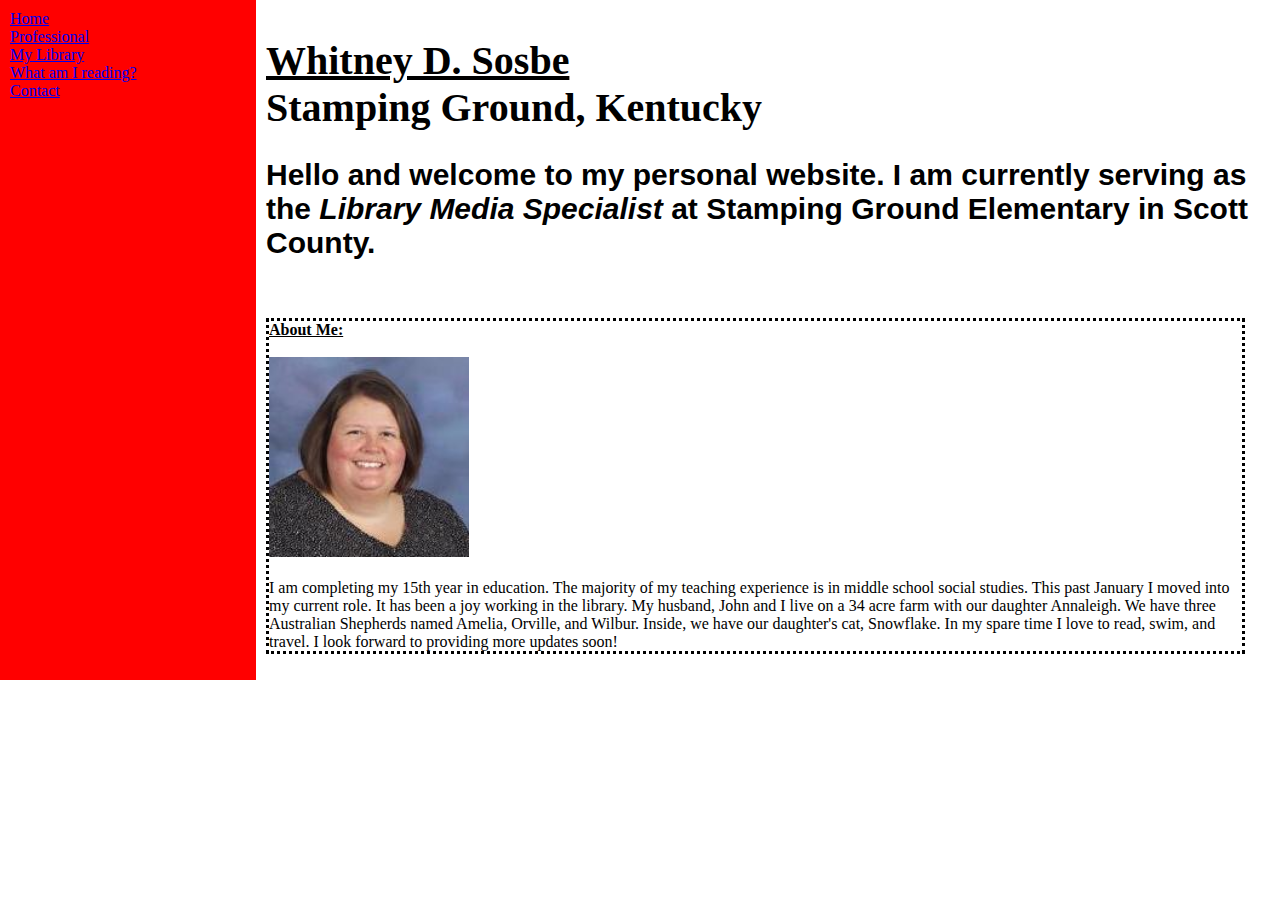
<file: index.html>
<!DOCTYPE html>
<html>
<head>
	<meta charset="utf-8">
<title>Whitney Sosbe Library Media Specialist</title>
<link rel="stylesheet" type="text/css" href="project2.css">
</head>
<body>
	<body style="margin: 0px; padding: 0px; font-family: 'Trebuchet MS',verdana;">
<table width="100%" style="height: 100%;" cellpadding="10" cellspacing="0" border="0"></td>

<!-- ============ LEFT COLUMN (MENU) ============== -->
<td width="20%" valign="top" bgcolor="red">
<a href="index.html">Home</a><br>
<a href="professional.html">Professional</a><br>
<a href="mylibrary.html">My Library</a><br>
<a href="whatamireading.html">What am I reading?</a><br>
<a href="contact.html">Contact</a>
</td>

<!-- ============ RIGHT COLUMN (CONTENT) ============== -->
<td width="80%" valign="top" bgcolor="white">
<h1><u>Whitney D. Sosbe</u> <br>Stamping Ground, Kentucky</h1>
<h2>Hello and welcome to my personal website.  I am currently serving as the <I>Library Media Specialist</I> at <strong>Stamping Ground Elementary</strong> in Scott County.
</h2>
<br>
<p>
<b><u>About Me:</b></u>
<br>
<br>
<img src="Whitney.Sosbe.jpeg" alt="Whitney Sosbe" width="200" height="200">
<br>
<br>
I am completing my 15th year in education.  The majority of my
teaching experience is in middle school social studies.  This past
January I moved into my current role.  It has been a joy working in
the library.  My husband, John and I live on a 34 acre farm with our
daughter Annaleigh.  We have three Australian Shepherds named Amelia,
Orville, and Wilbur.  Inside, we have our daughter's cat, Snowflake.
In my spare time I love to read, swim, and travel.  I look forward to
providing more updates soon!
<br>
</p>
</file>
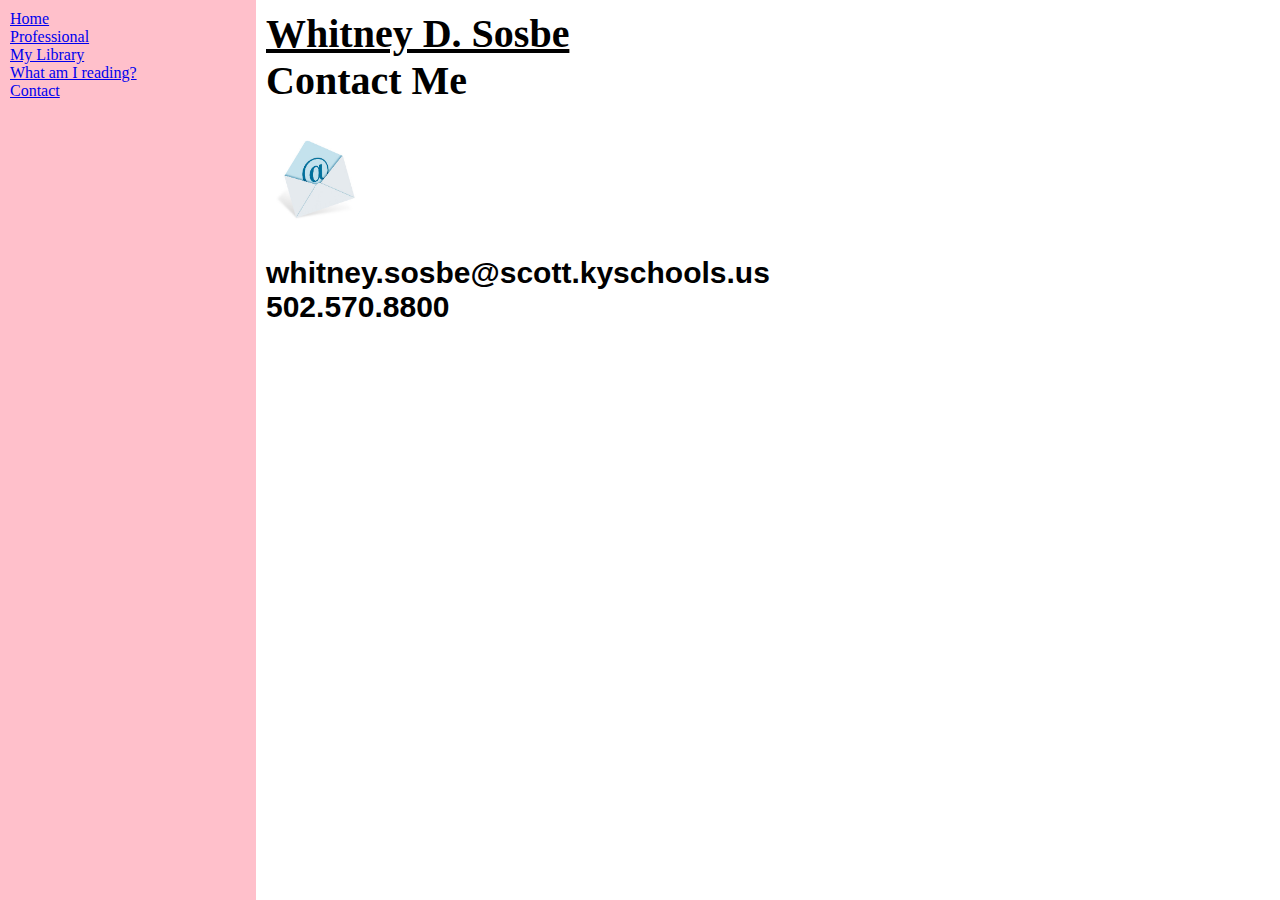
<file: contact.html>
<html>
<head>
	<meta charset="utf-8">
<title>Whitney Sosbe Contact</title>
<link rel="stylesheet" type="text/css" href="project2.css">
</head>
<body>
	<body style="margin: 0px; padding: 0px; font-family: 'Trebuchet MS',verdana;">
<table width="100%" style="height: 100%;" cellpadding="10" cellspacing="0" border="0"><tr>

<!-- ============ LEFT COLUMN (MENU) ============== -->
<td width="20%" valign="top" bgcolor="pink">
<a href="index.html">Home</a><br>
<a href="professional.html">Professional</a><br>
<a href="mylibrary.html">My Library</a><br>
<a href="whatamireading.html">What am I reading?</a><br>
<a href="contact.html">Contact</a>
</td>

<!-- ============ RIGHT COLUMN (CONTENT) ============== -->
<td width="80%" valign="top" bgcolor="white">
<h1><u>Whitney D. Sosbe</u> <br>Contact Me</h1>
<img src="email.jpeg" alt="email" width="100" height="100"
<br>
<h2>whitney.sosbe@scott.kyschools.us
<br>
502.570.8800
</h2>
<br>
<iframe src="https://www.google.com/maps/embed?pb=!1m18!1m12!1m3!1d6264.8225974758325!2d-84.68648534517054!3d38.26995758348209!2m3!1f0!2f0!3f0!3m2!1i1024!2i768!4f13.1!3m3!1m2!1s0x8842140e35586037%3A0xdeec036caea52225!2sStamping%20Ground%20Elementary!5e0!3m2!1sen!2sus!4v1687405499967!5m2!1sen!2sus" width="600" height="450" style="border:0;" allowfullscreen="" loading="lazy" referrerpolicy="no-referrer-when-downgrade"></iframe>
</file>
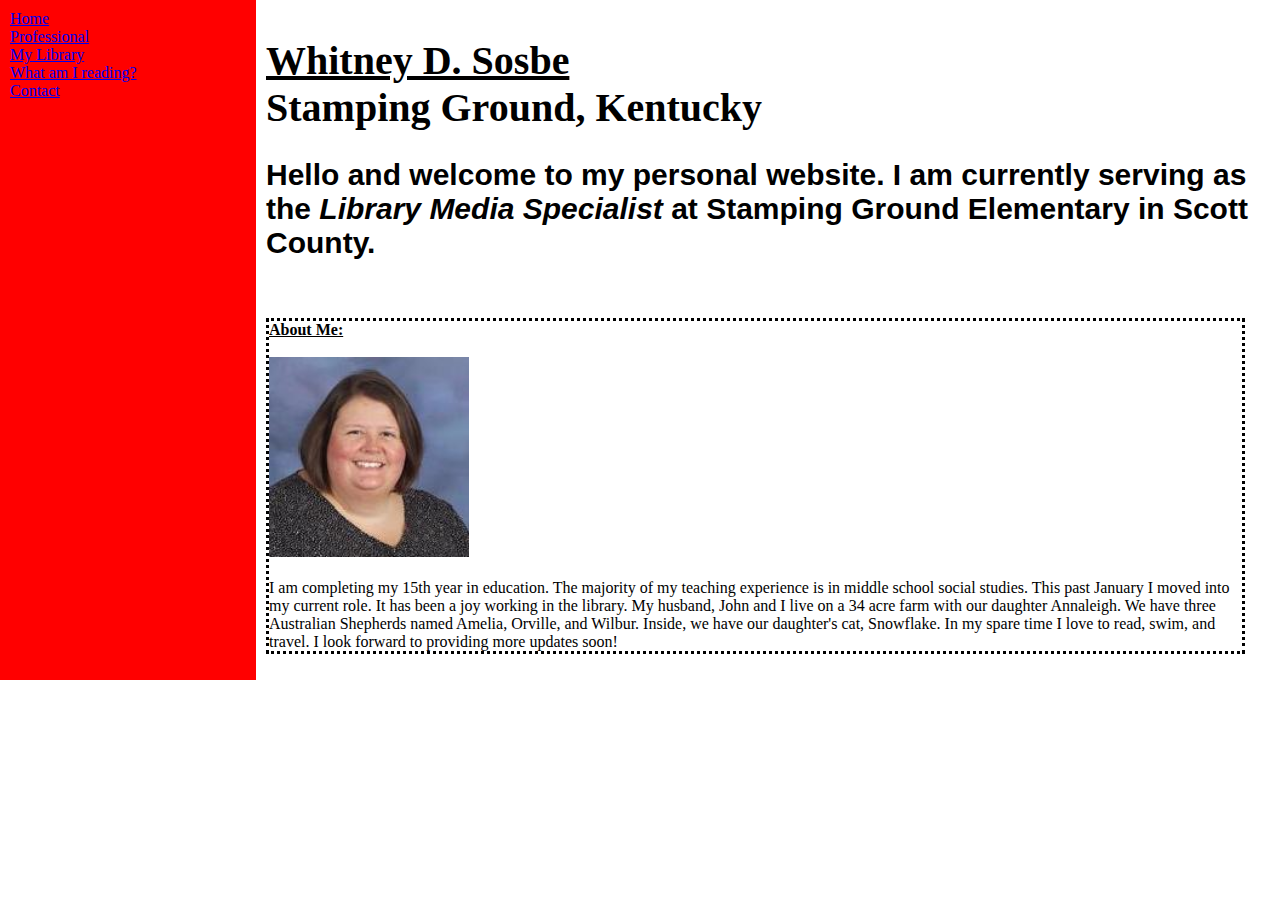
<file: index2.html>
<!DOCTYPE html>
<html>
<head>
	<meta charset="utf-8">
<title>Whitney Sosbe Library Media Specialist</title>
<link rel="stylesheet" type="text/css" href="project2.css">
</head>
<body>
	<body style="margin: 0px; padding: 0px; font-family: 'Trebuchet MS',verdana;">
<table width="100%" style="height: 100%;" cellpadding="10" cellspacing="0" border="0"></td>

<!-- ============ LEFT COLUMN (MENU) ============== -->
<td width="20%" valign="top" bgcolor="red">
<a href="index2.html">Home</a><br>
<a href="professional.html">Professional</a><br>
<a href="mylibrary.html">My Library</a><br>
<a href="whatamireading.html">What am I reading?</a><br>
<a href="contact.html">Contact</a>
</td>

<!-- ============ RIGHT COLUMN (CONTENT) ============== -->
<td width="80%" valign="top" bgcolor="white">
<h1><u>Whitney D. Sosbe</u> <br>Stamping Ground, Kentucky</h1>
<h2>Hello and welcome to my personal website.  I am currently serving as the <I>Library Media Specialist</I> at <strong>Stamping Ground Elementary</strong> in Scott County.
</h2>
<br>
<p>
<b><u>About Me:</b></u>
<br>
<br>
<img src="Whitney.Sosbe.jpeg" alt="Whitney Sosbe" width="200" height="200">
<br>
<br>
I am completing my 15th year in education.  The majority of my
teaching experience is in middle school social studies.  This past
January I moved into my current role.  It has been a joy working in
the library.  My husband, John and I live on a 34 acre farm with our
daughter Annaleigh.  We have three Australian Shepherds named Amelia,
Orville, and Wilbur.  Inside, we have our daughter's cat, Snowflake.
In my spare time I love to read, swim, and travel.  I look forward to
providing more updates soon!
<br>
</p>
</file>
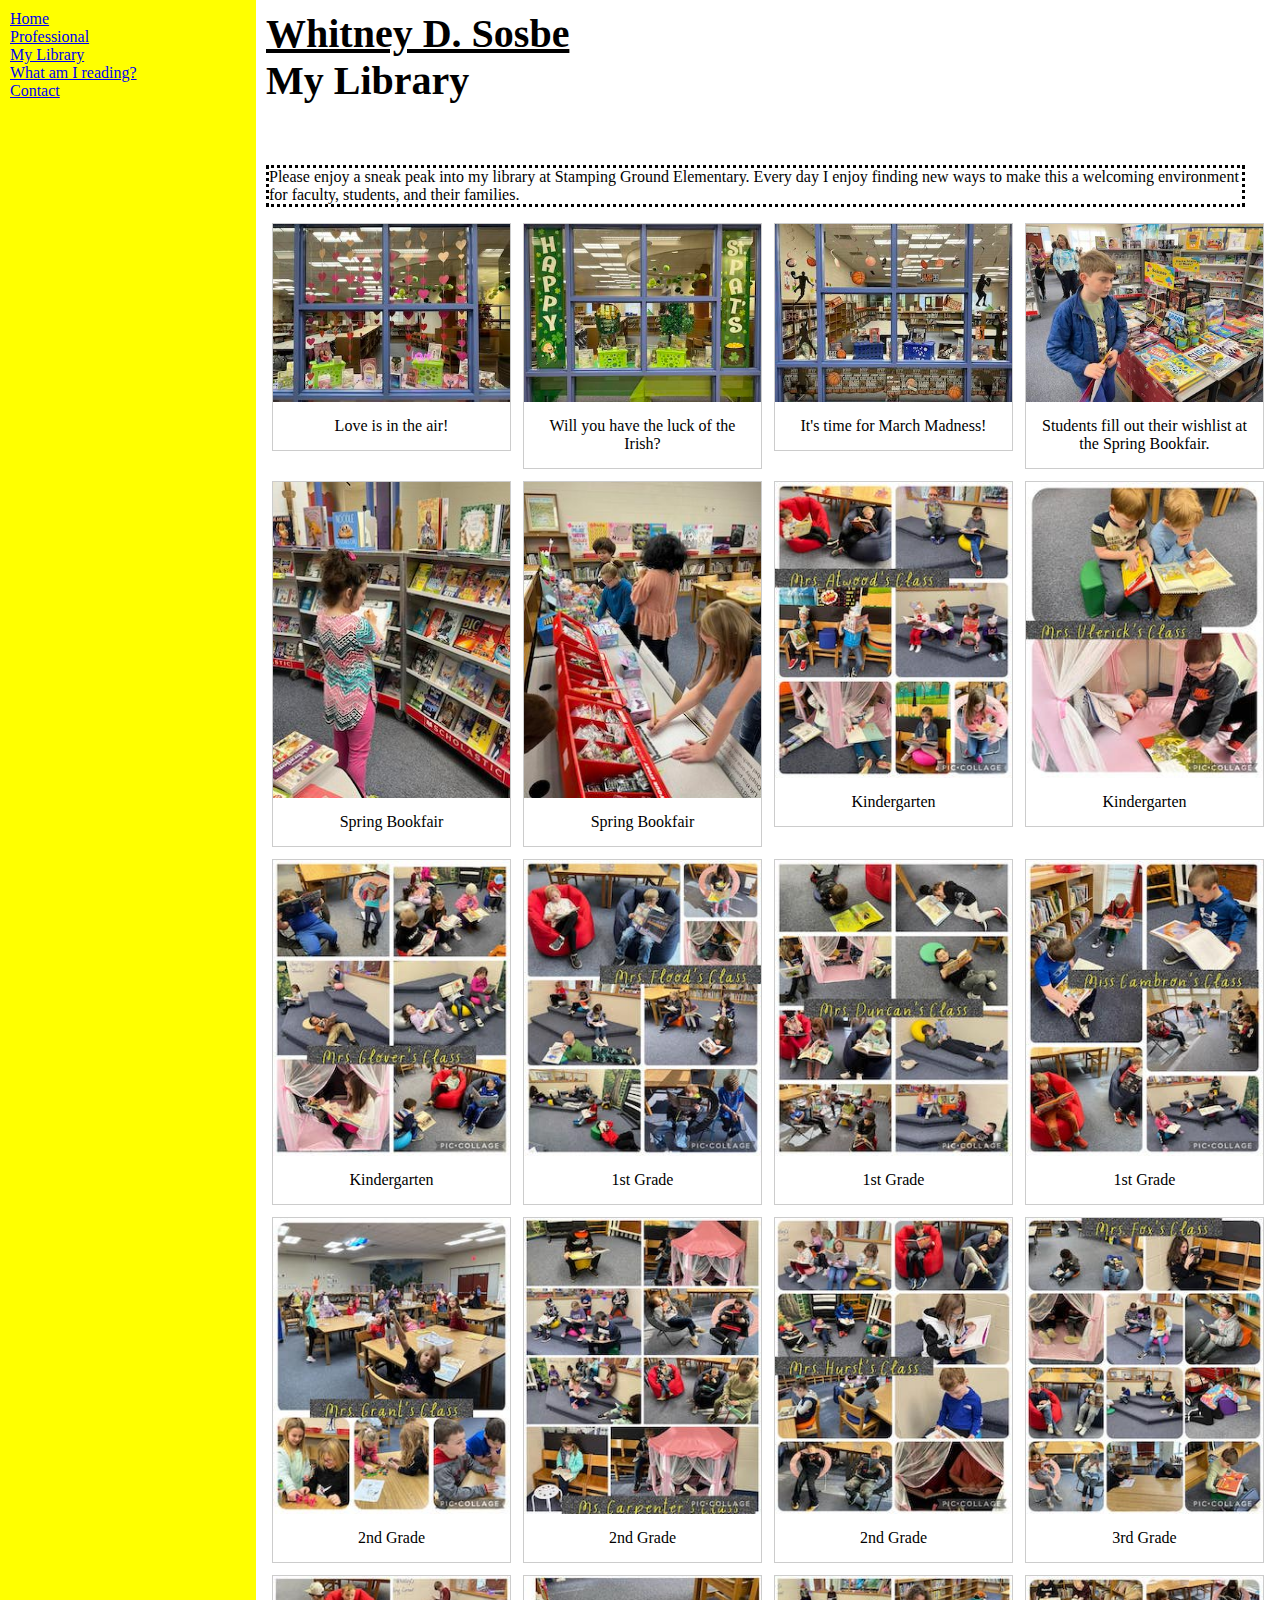
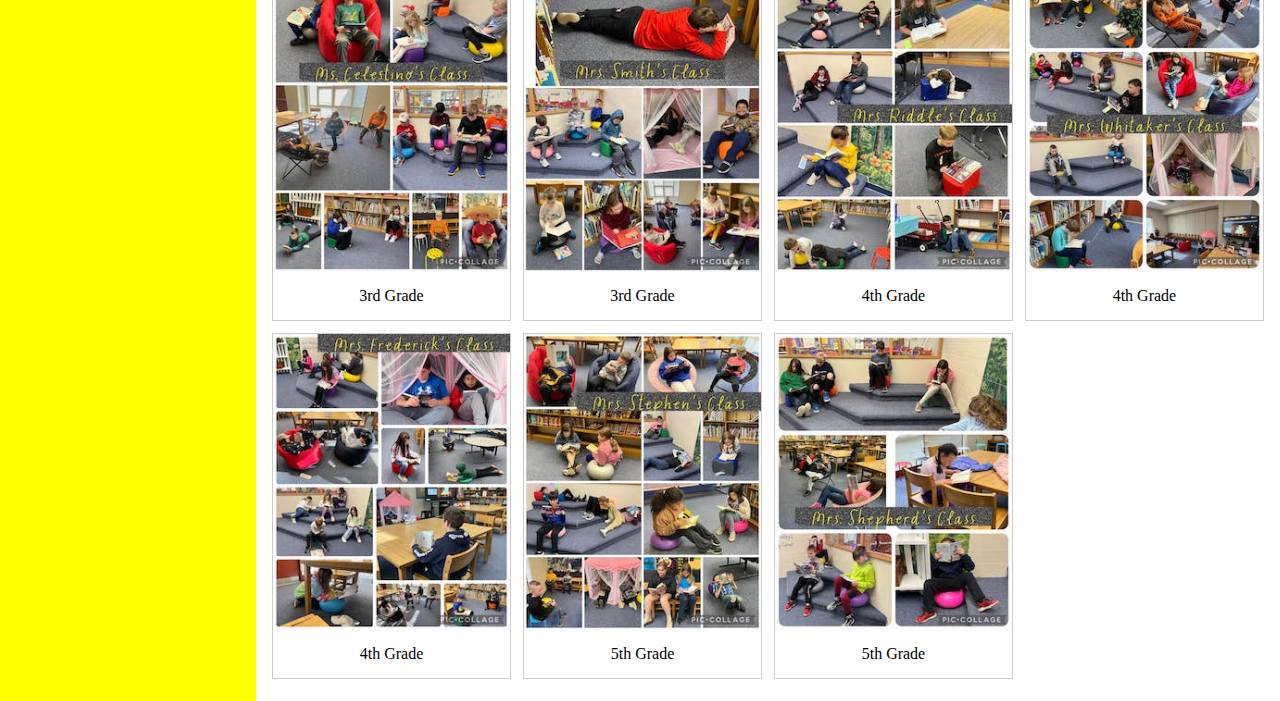
<file: mylibrary.html>
<html>
<head>
	<meta charset="utf-8">
<title>Whitney Sosbe My Library</title>
<link rel="stylesheet" type="text/css" href="project2.css">
</head>
<body>
	<body style="margin: 0px; padding: 0px; font-family: 'Trebuchet MS',verdana;">
<table width="100%" style="height: 100%;" cellpadding="10" cellspacing="0" border="0"><tr>

<!-- ============ LEFT COLUMN (MENU) ============== -->
<td width="20%" valign="top" bgcolor="yellow">
<a href="index.html">Home</a><br>
<a href="professional.html">Professional</a><br>
<a href="mylibrary.html">My Library</a><br>
<a href="whatamireading.html">What am I reading?</a><br>
<a href="contact.html">Contact</a>
</td>

<!-- ============ RIGHT COLUMN (CONTENT) ============== -->
<td width="80%" valign="top" bgcolor="white">
<h1><u>Whitney D. Sosbe</u> <br>My Library</h1>
	<br>
  <p>
  Please enjoy a sneak peak into my library at Stamping Ground Elementary.  Every day I enjoy finding new ways to make this a welcoming environment for faculty, students, and their families.
</p>
<style>
div.gallery {
  border: 1px solid #ccc;
}

div.gallery:hover {
  border: 1px solid #777;
}

div.gallery img {
  width: 100%;
  height: auto;
}

div.desc {
  padding: 15px;
  text-align: center;
}

* {
  box-sizing: border-box;
}

.responsive {
  padding: 0 6px;
  float: left;
  width: 24.99999%;
}

@media only screen and (max-width: 700px) {
  .responsive {
    width: 49.99999%;
    margin: 6px 0;
  }
}

@media only screen and (max-width: 500px) {
  .responsive {
    width: 100%;
  }
}

.clearfix:after {
  content: "";
  display: table;
  clear: both;
}
</style>
</head>
<body>

<div class="responsive">
  <div class="gallery">
    <a target="_blank" href="valentinesday.jpeg">
      <img src="valentinesday.jpeg" alt="val day" width="600" height="400">
    </a>
    <div class="desc">Love is in the air!</div>
  </div>
</div>


<div class="responsive">
  <div class="gallery">
    <a target="_blank" href="saintpatricks.jpeg">
      <img src="saintpatricks.jpeg" alt="st pat" width="600" height="400">
    </a>
    <div class="desc">Will you have the luck of the Irish?</div>
  </div>
</div>

<div class="responsive">
  <div class="gallery">
    <a target="_blank" href="basketball.jpeg">
      <img src="basketball.jpeg" alt="bball" width="600" height="400">
    </a>
    <div class="desc">It's time for March Madness!</div>
  </div>
</div>

<div class="responsive">
  <div class="gallery">
    <a target="_blank" href="bookfair3.jpeg">
      <img src="bookfair3.jpeg" alt="fair" width="600" height="400">
    </a>
    <div class="desc">Students fill out their wishlist at the Spring Bookfair.</div>
  </div>
</div>

<div class="clearfix"></div>

<div style="padding:6px;">

</div>
</style>
</head>
<body>

<div class="responsive">
  <div class="gallery">
    <a target="_blank" href="bookfair1.jpeg">
      <img src="bookfair1.jpeg" alt="fair 2" width="600" height="400">
    </a>
    <div class="desc">Spring Bookfair</div>
  </div>
</div>


<div class="responsive">
  <div class="gallery">
    <a target="_blank" href="bookfair2.jpeg">
      <img src="bookfair2.jpeg" alt="fair 3" width="600" height="400">
    </a>
    <div class="desc">Spring Bookfair</div>
  </div>
</div>

<div class="responsive">
  <div class="gallery">
    <a target="_blank" href="atwood.jpeg">
      <img src="atwood.jpeg" alt="classone" width="600" height="400">
    </a>
    <div class="desc">Kindergarten</div>
  </div>
</div>

<div class="responsive">
  <div class="gallery">
    <a target="_blank" href="ulerick.jpeg">
      <img src="ulerick.jpeg" alt="classtwo" width="600" height="400">
    </a>
    <div class="desc">Kindergarten</div>
  </div>
</div>

<div class="clearfix"></div>

<div style="padding:6px;">

</div>
</style>
</head>
<body>

<div class="responsive">
  <div class="gallery">
    <a target="_blank" href="glover.jpeg">
      <img src="glover.jpeg" alt="classthree" width="600" height="400">
    </a>
    <div class="desc">Kindergarten</div>
  </div>
</div>


<div class="responsive">
  <div class="gallery">
    <a target="_blank" href="flood.jpeg">
      <img src="flood.jpeg" alt="classfour" width="600" height="400">
    </a>
    <div class="desc">1st Grade</div>
  </div>
</div>

<div class="responsive">
  <div class="gallery">
    <a target="_blank" href="duncan.jpeg">
      <img src="duncan.jpeg" alt="classfive" width="600" height="400">
    </a>
    <div class="desc">1st Grade</div>
  </div>
</div>

<div class="responsive">
  <div class="gallery">
    <a target="_blank" href="cambron.jpeg">
      <img src="cambron.jpeg" alt="classsix" width="600" height="400">
    </a>
    <div class="desc">1st Grade</div>
  </div>
</div>

<div class="clearfix"></div>

<div style="padding:6px;">

</div>
</style>
</head>
<body>

<div class="responsive">
  <div class="gallery">
    <a target="_blank" href="grant.jpeg">
      <img src="grant.jpeg" alt="classseven" width="600" height="400">
    </a>
    <div class="desc">2nd Grade</div>
  </div>
</div>


<div class="responsive">
  <div class="gallery">
    <a target="_blank" href="carpenter.jpeg">
      <img src="carpenter.jpeg" alt="classeight" width="600" height="400">
    </a>
    <div class="desc">2nd Grade</div>
  </div>
</div>

<div class="responsive">
  <div class="gallery">
    <a target="_blank" href="hurst.jpeg">
      <img src="hurst.jpeg" alt="classnine" width="600" height="400">
    </a>
    <div class="desc">2nd Grade</div>
  </div>
</div>

<div class="responsive">
  <div class="gallery">
    <a target="_blank" href="fox.jpeg">
      <img src="fox.jpeg" alt="classten" width="600" height="400">
    </a>
    <div class="desc">3rd Grade</div>
  </div>
</div>

<div class="clearfix"></div>

<div style="padding:6px;">

</div>
</style>
</head>
<body>

<div class="responsive">
  <div class="gallery">
    <a target="_blank" href="celestino.jpeg">
      <img src="celestino.jpeg" alt="classeleven" width="600" height="400">
    </a>
    <div class="desc">3rd Grade</div>
  </div>
</div>


<div class="responsive">
  <div class="gallery">
    <a target="_blank" href="smith.jpeg">
      <img src="smith.jpeg" alt="classtwelve" width="600" height="400">
    </a>
    <div class="desc">3rd Grade</div>
  </div>
</div>

<div class="responsive">
  <div class="gallery">
    <a target="_blank" href="riddle.jpeg">
      <img src="riddle.jpeg" alt="classthirteen" width="600" height="400">
    </a>
    <div class="desc">4th Grade</div>
  </div>
</div>

<div class="responsive">
  <div class="gallery">
    <a target="_blank" href="whitaker.jpeg">
      <img src="whitaker.jpeg" alt="classfourteen" width="600" height="400">
    </a>
    <div class="desc">4th Grade</div>
  </div>
</div>

<div class="clearfix"></div>

<div style="padding:6px;">

</div>
</style>
</head>
<body>

<div class="responsive">
  <div class="gallery">
    <a target="_blank" href="frederick.jpeg">
      <img src="frederick.jpeg" alt="classfifteen" width="600" height="400">
    </a>
    <div class="desc">4th Grade</div>
  </div>
</div>


<div class="responsive">
  <div class="gallery">
    <a target="_blank" href="stephen.jpeg">
      <img src="stephen.jpeg" alt="classsixteen" width="600" height="400">
    </a>
    <div class="desc">5th Grade</div>
  </div>
</div>

<div class="responsive">
  <div class="gallery">
    <a target="_blank" href="shepherd.jpeg">
      <img src="shepherd.jpeg" alt="classseventeen" width="600" height="400">
    </a>
    <div class="desc">5th Grade</div>
  </div>
</div>



<div class="clearfix"></div>

<div style="padding:6px;">

</div>

</body>
</html>
</file>
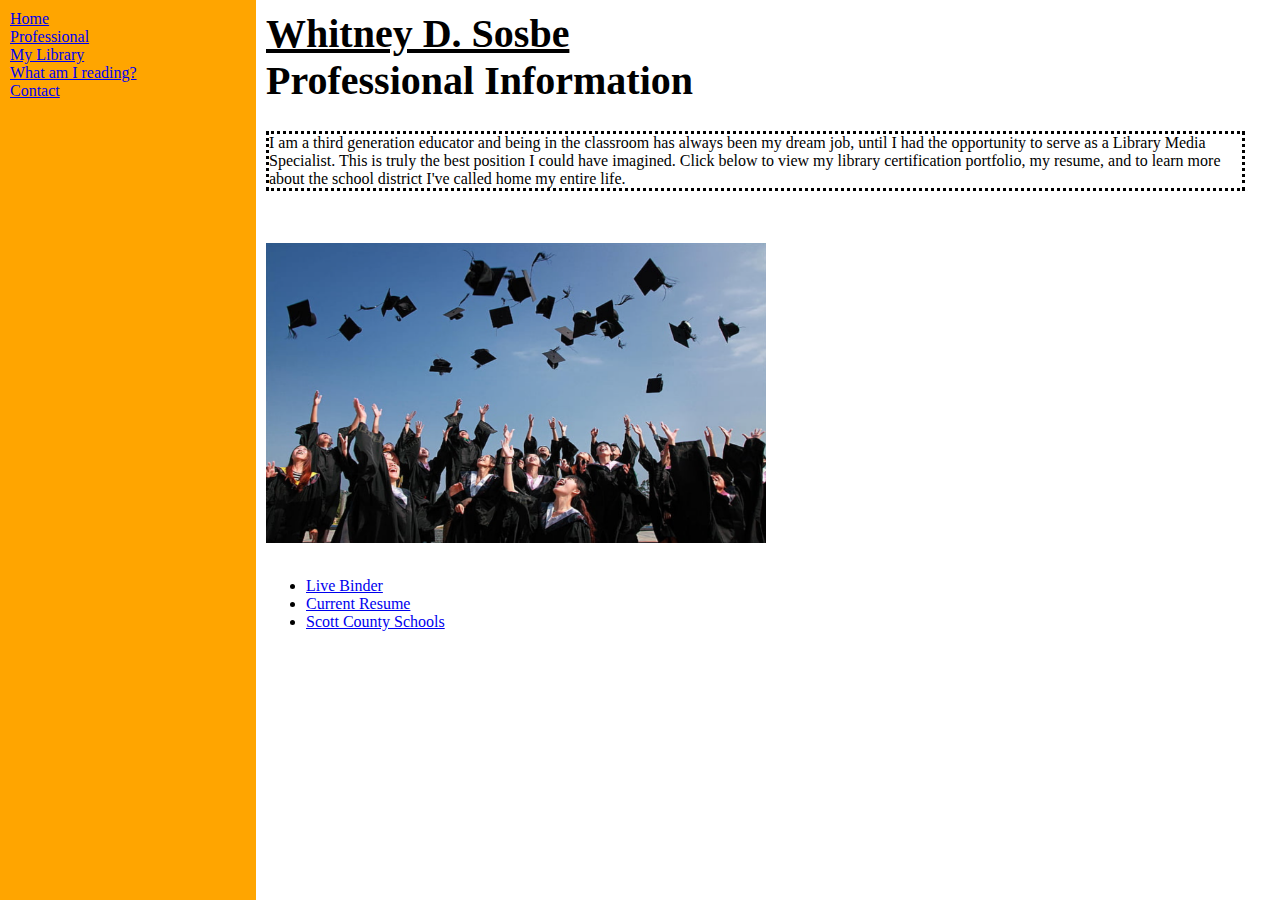
<file: professional.html>
<html>
<head>
	<meta charset="utf-8">
<title>Whitney Sosbe Professional</title>
<link rel="stylesheet" type="text/css" href="project2.css">
</head>
<body>
	<body style="margin: 0px; padding: 0px; font-family: 'Trebuchet MS',verdana;">
<table width="100%" style="height: 100%;" cellpadding="10" cellspacing="0" border="0"><tr>

<!-- ============ LEFT COLUMN (MENU) ============== -->
<td width="20%" valign="top" bgcolor="orange">
<a href="index.html">Home</a><br>
<a href="professional.html">Professional</a><br>
<a href="mylibrary.html">My Library</a><br>
<a href="whatamireading.html">What am I reading?</a><br>
<a href="contact.html">Contact</a>
</td>

<!-- ============ RIGHT COLUMN (CONTENT) ============== -->
<td width="80%" valign="top" bgcolor="white">
<h1><u>Whitney D. Sosbe</u> <br>Professional Information</h1>
<p>
	I am a third generation educator and being in the classroom has always been my dream job, until I had the opportunity to serve as a Library Media Specialist.  This is truly the best position I could have imagined.  Click below to view my library certification portfolio, my resume, and to learn more about the school district I've called home my entire life.
</p>
	<br> 
	<br>
	<img src="graduation.jpeg" alt="grad" width="500" height="300">
	<br>
	<br>
<ul>
  <li><a href= "https://www.livebinders.com/b/3301449">Live Binder</a></li>
  <li><a href= "https://docs.google.com/document/d/1Q6VMRJVat4kMXRCpjM9UuQF0ove2-uqocetWK5jqPBQ/edit?usp=sharing">Current Resume</li>
  <li><a href= "scott.kyschools.us">Scott County Schools</a></li>
</ul>
</file>
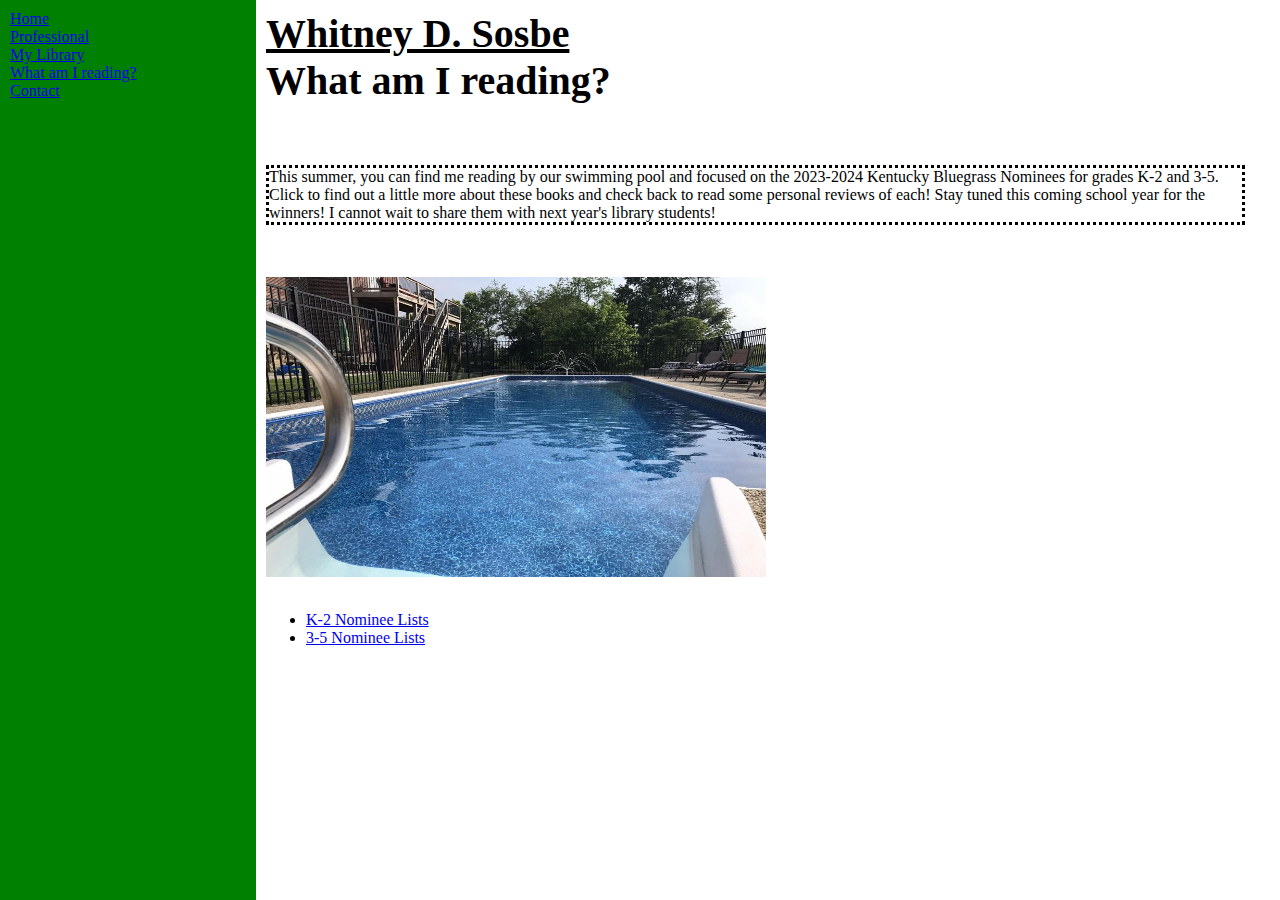
<file: whatamireading.html>
<html>
<head>
	<meta charset="utf-8">
<title>Whitney Sosbe What Am I Reading</title>
<link rel="stylesheet" type="text/css" href="project2.css">
</head>
<body>
	<body style="margin: 0px; padding: 0px; font-family: 'Trebuchet MS',verdana;">
<table width="100%" style="height: 100%;" cellpadding="10" cellspacing="0" border="0"><tr>

<!-- ============ LEFT COLUMN (MENU) ============== -->
<td width="20%" valign="top" bgcolor="green">
<a href="index.html">Home</a><br>
<a href="professional.html">Professional</a><br>
<a href="mylibrary.html">My Library</a><br>
<a href="whatamireading.html">What am I reading?</a><br>
<a href="contact.html">Contact</a>
</td>

<!-- ============ RIGHT COLUMN (CONTENT) ============== -->
<td width="80%" valign="top" bgcolor="white">
<h1><u>Whitney D. Sosbe</u> <br>What am I reading?</h1>
<br>
<p>
	This summer, you can find me reading by our swimming pool and focused on the 2023-2024 Kentucky Bluegrass Nominees for grades K-2 and 3-5.  Click to find out a little more about these books and check back to read some personal reviews of each!  Stay tuned this coming school year for the winners!  I cannot wait to share them with next year's library students!
</p>
	<br> 
	<br>
	<img src="summerreading.jpeg" alt="summer" width="500" height="300">
	<br>
	<br>
	<ul>
  <li><a href= "https://docs.google.com/document/d/12NJiEKnT5PntKRxszrAvseuJMbRhD7vb/edit">K-2 Nominee Lists</a></li>
  <li><a href= "https://docs.google.com/document/d/1Dao8hWhuCArgZeS1OjAVDJW2ngzgS1cU/edit">3-5 Nominee Lists</li>
</ul>
</file>
<file: project2.css>
h1{
	font-family: cursive;
	font: lucida handwriting;
	font-size: 40px;
}
h2{
	font-family: sans-serif;
	font helvetica;
	font-size: 30px;
}
p{
  margin-right: 25px;
  margin-left: 0px;
  border-style: dotted;
  border-color: black;
}
</file>
